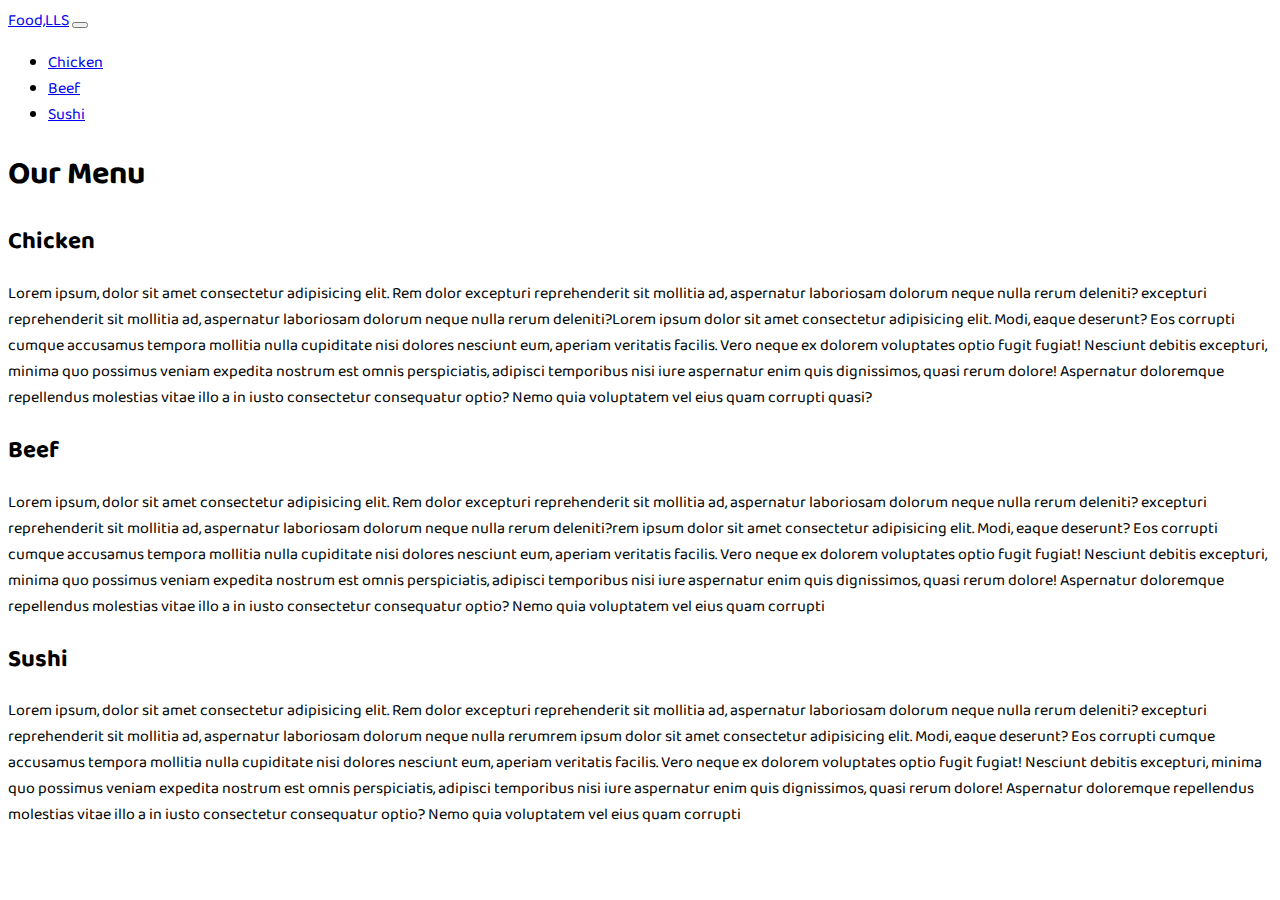
<file: index.html>
<!DOCTYPE html>
<html lang="en">
  <head>
    <meta charset="utf-8" />
    <meta name="viewport" content="width=device-width, initial-scale=1" />
    <title>Module 3 Assignment Solution</title>
    <link
      href="https://cdn.jsdelivr.net/npm/bootstrap@5.2.1/dist/css/bootstrap.min.css"
      rel="stylesheet"
      integrity="sha384-iYQeCzEYFbKjA/T2uDLTpkwGzCiq6soy8tYaI1GyVh/UjpbCx/TYkiZhlZB6+fzT"
      crossorigin="anonymous"
    />
    <script
      src="https://cdn.jsdelivr.net/npm/bootstrap@5.2.1/dist/js/bootstrap.bundle.min.js"
      integrity="sha384-u1OknCvxWvY5kfmNBILK2hRnQC3Pr17a+RTT6rIHI7NnikvbZlHgTPOOmMi466C8"
      crossorigin="anonymous"
      defer
    ></script>
    <style>
      @import url("https://fonts.googleapis.com/css2?family=Baloo+Bhai+2:wght@500&display=swap");
      body {
        font-family: "Baloo Bhai 2", cursive;
      }
    </style>
  </head>
  <body>
    <nav class="navbar navbar-dark bg-dark">
      <div class="container-fluid">
        <a class="navbar-brand" href="#">Food,LLS</a>
        <button
          class="navbar-toggler"
          type="button"
          data-bs-toggle="collapse"
          data-bs-target="#navbarToggleExternalContent"
          aria-controls="navbarToggleExternalContent"
          aria-expanded="false"
          aria-label="Toggle navigation"
        >
          <span class="navbar-toggler-icon float-right d-lg-none"></span>
        </button>
      </div>
    </nav>

    <div class="collapse" id="navbarToggleExternalContent">
      <div class="bg-light">
        <nav>
          <ul class="navbar-nav border">
            <li class="nav-item text-center border-bottom border-dark">
              <a class="nav-link h2" href="#chicken">Chicken</a>
            </li>
            <li class="nav-item text-center border-bottom border-dark">
              <a class="nav-link h2" href="#beef">Beef</a>
            </li>
            <li class="nav-item text-center border-bottom border-dark">
              <a class="nav-link h2" href="#sushi">Sushi</a>
            </li>
          </ul>
        </nav>
      </div>
    </div>

    <div class="container">
      <h1 class="text-center">Our Menu</h1>
      <div class="row">
        <div class="col-md-5 col-lg-12 col-xl-4 m-2 p-3 bg-light text-dark">
          <h2 class="text-center">Chicken</h2>
          <p id="chicken">
            Lorem ipsum, dolor sit amet consectetur adipisicing elit. Rem dolor
            excepturi reprehenderit sit mollitia ad, aspernatur laboriosam
            dolorum neque nulla rerum deleniti? excepturi reprehenderit sit
            mollitia ad, aspernatur laboriosam dolorum neque nulla rerum
            deleniti?Lorem ipsum dolor sit amet consectetur adipisicing elit.
            Modi, eaque deserunt? Eos corrupti cumque accusamus tempora mollitia
            nulla cupiditate nisi dolores nesciunt eum, aperiam veritatis
            facilis. Vero neque ex dolorem voluptates optio fugit fugiat!
            Nesciunt debitis excepturi, minima quo possimus veniam expedita
            nostrum est omnis perspiciatis, adipisci temporibus nisi iure
            aspernatur enim quis dignissimos, quasi rerum dolore! Aspernatur
            doloremque repellendus molestias vitae illo a in iusto consectetur
            consequatur optio? Nemo quia voluptatem vel eius quam corrupti
            quasi?
          </p>
        </div>

        <div class="col-md-5 col-lg-12 col-xl-4 m-2 p-3 bg-light text-dark">
          <h2 class="text-center">Beef</h2>
          <p id="beef">
            Lorem ipsum, dolor sit amet consectetur adipisicing elit. Rem dolor
            excepturi reprehenderit sit mollitia ad, aspernatur laboriosam
            dolorum neque nulla rerum deleniti? excepturi reprehenderit sit
            mollitia ad, aspernatur laboriosam dolorum neque nulla rerum
            deleniti?rem ipsum dolor sit amet consectetur adipisicing elit.
            Modi, eaque deserunt? Eos corrupti cumque accusamus tempora mollitia
            nulla cupiditate nisi dolores nesciunt eum, aperiam veritatis
            facilis. Vero neque ex dolorem voluptates optio fugit fugiat!
            Nesciunt debitis excepturi, minima quo possimus veniam expedita
            nostrum est omnis perspiciatis, adipisci temporibus nisi iure
            aspernatur enim quis dignissimos, quasi rerum dolore! Aspernatur
            doloremque repellendus molestias vitae illo a in iusto consectetur
            consequatur optio? Nemo quia voluptatem vel eius quam corrupti
          </p>
        </div>

        <div class="col-md-10 col-lg-12 col-xl-3 m-2 p-3 bg-light text-dark">
          <h2 class="text-center">Sushi</h2>
          <p id="sushi">
            Lorem ipsum, dolor sit amet consectetur adipisicing elit. Rem dolor
            excepturi reprehenderit sit mollitia ad, aspernatur laboriosam
            dolorum neque nulla rerum deleniti? excepturi reprehenderit sit
            mollitia ad, aspernatur laboriosam dolorum neque nulla rerumrem
            ipsum dolor sit amet consectetur adipisicing elit. Modi, eaque
            deserunt? Eos corrupti cumque accusamus tempora mollitia nulla
            cupiditate nisi dolores nesciunt eum, aperiam veritatis facilis.
            Vero neque ex dolorem voluptates optio fugit fugiat! Nesciunt
            debitis excepturi, minima quo possimus veniam expedita nostrum est
            omnis perspiciatis, adipisci temporibus nisi iure aspernatur enim
            quis dignissimos, quasi rerum dolore! Aspernatur doloremque
            repellendus molestias vitae illo a in iusto consectetur consequatur
            optio? Nemo quia voluptatem vel eius quam corrupti
          </p>
        </div>
      </div>
    </div>
  </body>
</html>
</file>
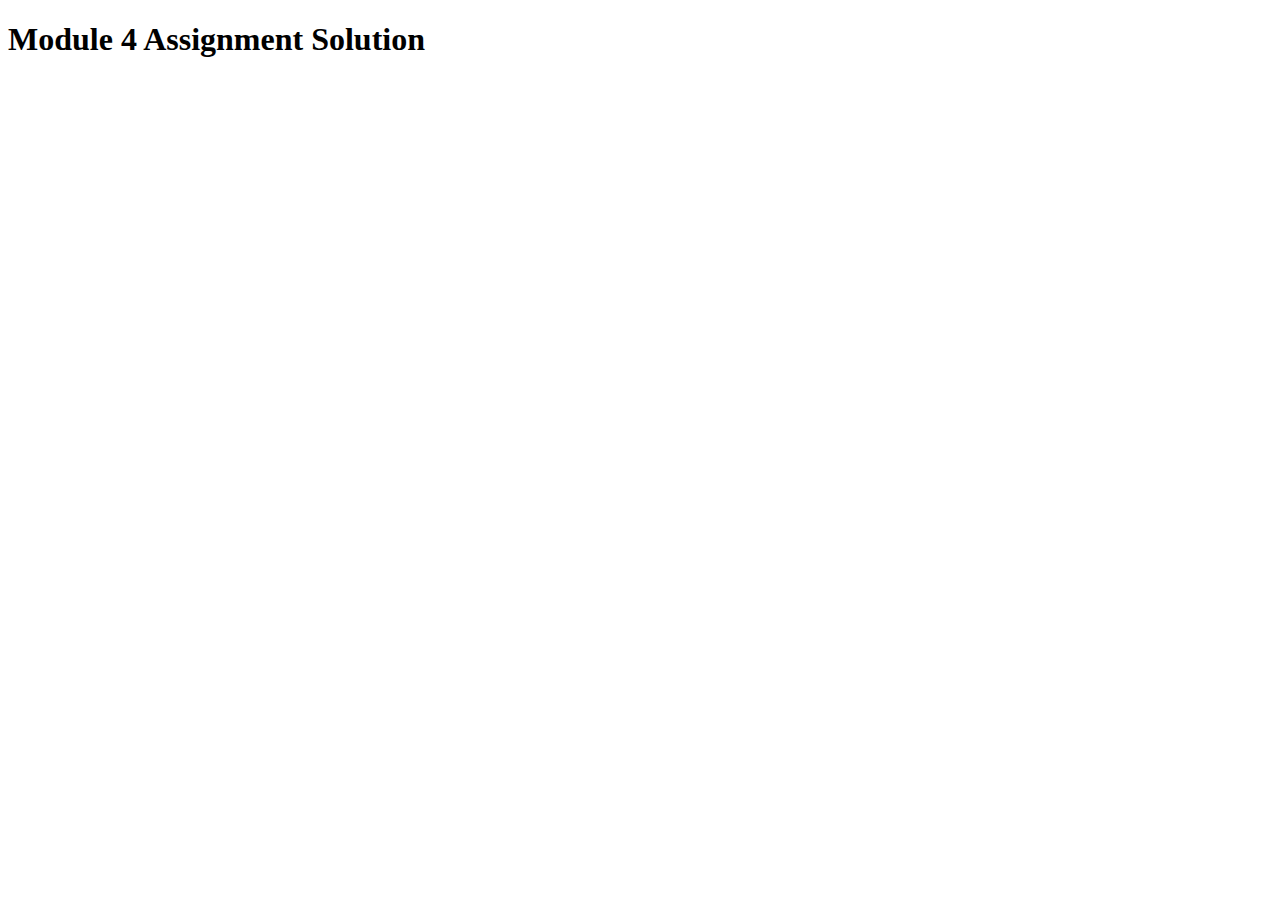
<file: Module_4 Solution/index.html>
<!DOCTYPE html>
<html>
  <head>
    <meta charset="utf-8" />
    <title>Module 4 Assignment Solution</title>
    <script>
      var names = []; // DO NOT REMOVE
    </script>
    <script src="SpeakHello.js"></script>
    <script src="SpeakGoodBye.js"></script>
    <script src="script.js"></script>
  </head>
  <body>
    <h1>Module 4 Assignment Solution</h1>
  </body>
</html>
</file>
